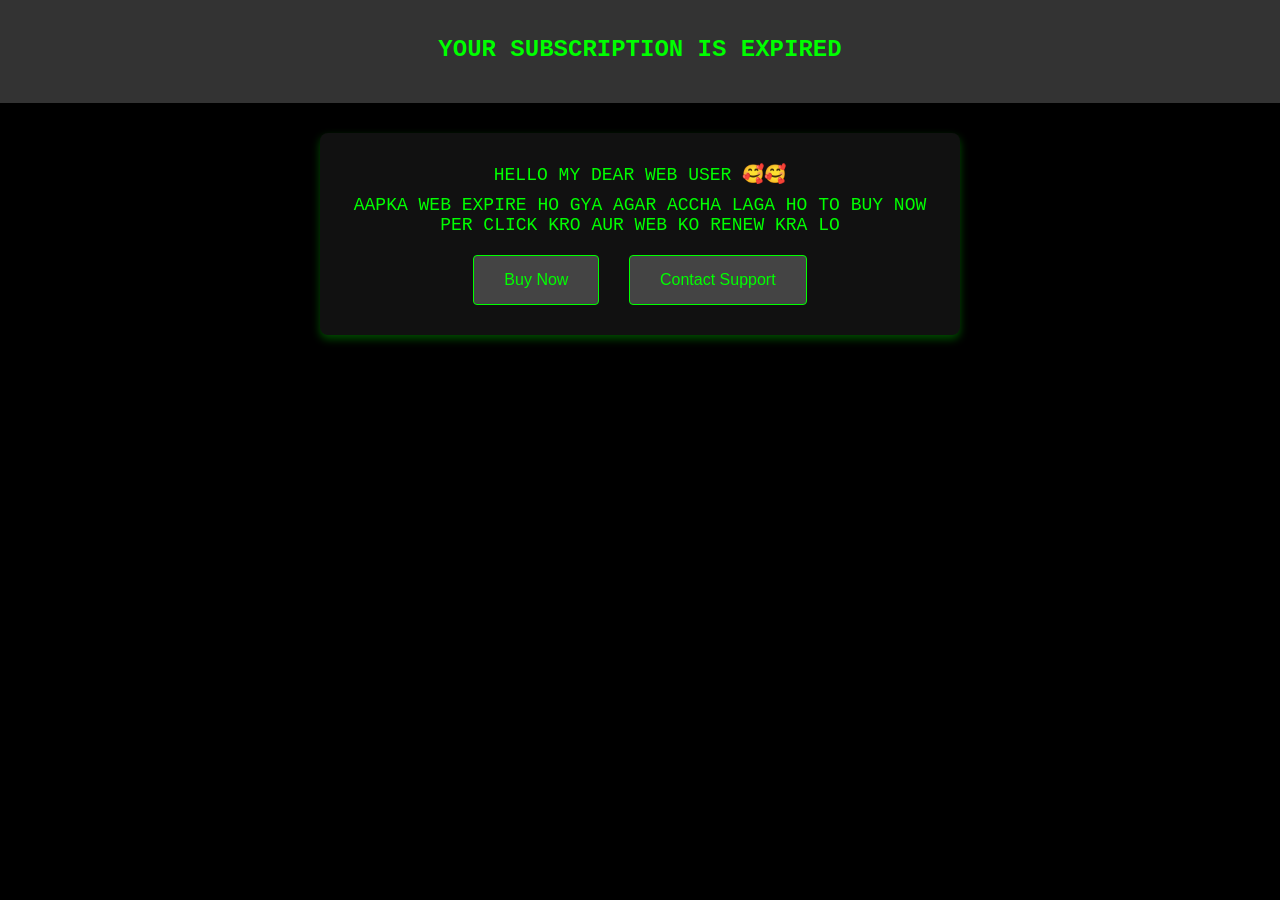
<file: expire.html>
<!DOCTYPE html>
<html lang="en">
<head>
    <meta charset="UTF-8">
    <meta name="viewport" content="width=device-width, initial-scale=1.0">
    <title>Subscription Update</title>
    <style>
        body {
            font-family: 'Courier New', Courier, monospace;
            background-color: #000;
            color: #00FF00;
            margin: 0;
            padding: 0;
        }

        header {
            background-color: #333;
            color: #00FF00;
            text-align: center;
            padding: 20px 0;
        }

        .container {
            max-width: 600px;
            margin: 30px auto;
            padding: 20px;
            background-color: #111;
            border-radius: 8px;
            box-shadow: 0 4px 8px rgba(0, 255, 0, 0.3);
            text-align: center;
        }

        h1 {
            font-size: 24px;
            margin-bottom: 20px;
        }

        p {
            font-size: 18px;
            margin: 10px 0;
        }

        button {
            background-color: #444;
            color: #00FF00;
            border: 1px solid #00FF00;
            padding: 15px 30px;
            border-radius: 4px;
            cursor: pointer;
            font-size: 16px;
            transition: background-color 0.3s, transform 0.3s;
            margin: 10px;
        }

        button:hover {
            background-color: #555;
            transform: scale(1.05);
        }
    </style>
</head>
<body>
    <header>
        <h1>YOUR SUBSCRIPTION IS EXPIRED</h1>
    </header>
    <div class="container">
        <p>HELLO MY DEAR WEB USER 🥰🥰</p>
        <p>AAPKA WEB EXPIRE HO GYA AGAR ACCHA LAGA HO TO BUY NOW PER CLICK KRO AUR WEB KO RENEW KRA LO</p>
        <button onclick="redirectToPayment()">Buy Now</button>
        <button onclick="contactSupport()">Contact Support</button>
    </div>
    <script>
        function redirectToPayment() {
            window.location.href = "https://t.me/Sanki_trusted09";
        }

        function contactSupport() {
            alert("Please contact our support at support   @Sanki_trusted09");
        }
    </script>
</body>
</html>
</file>
